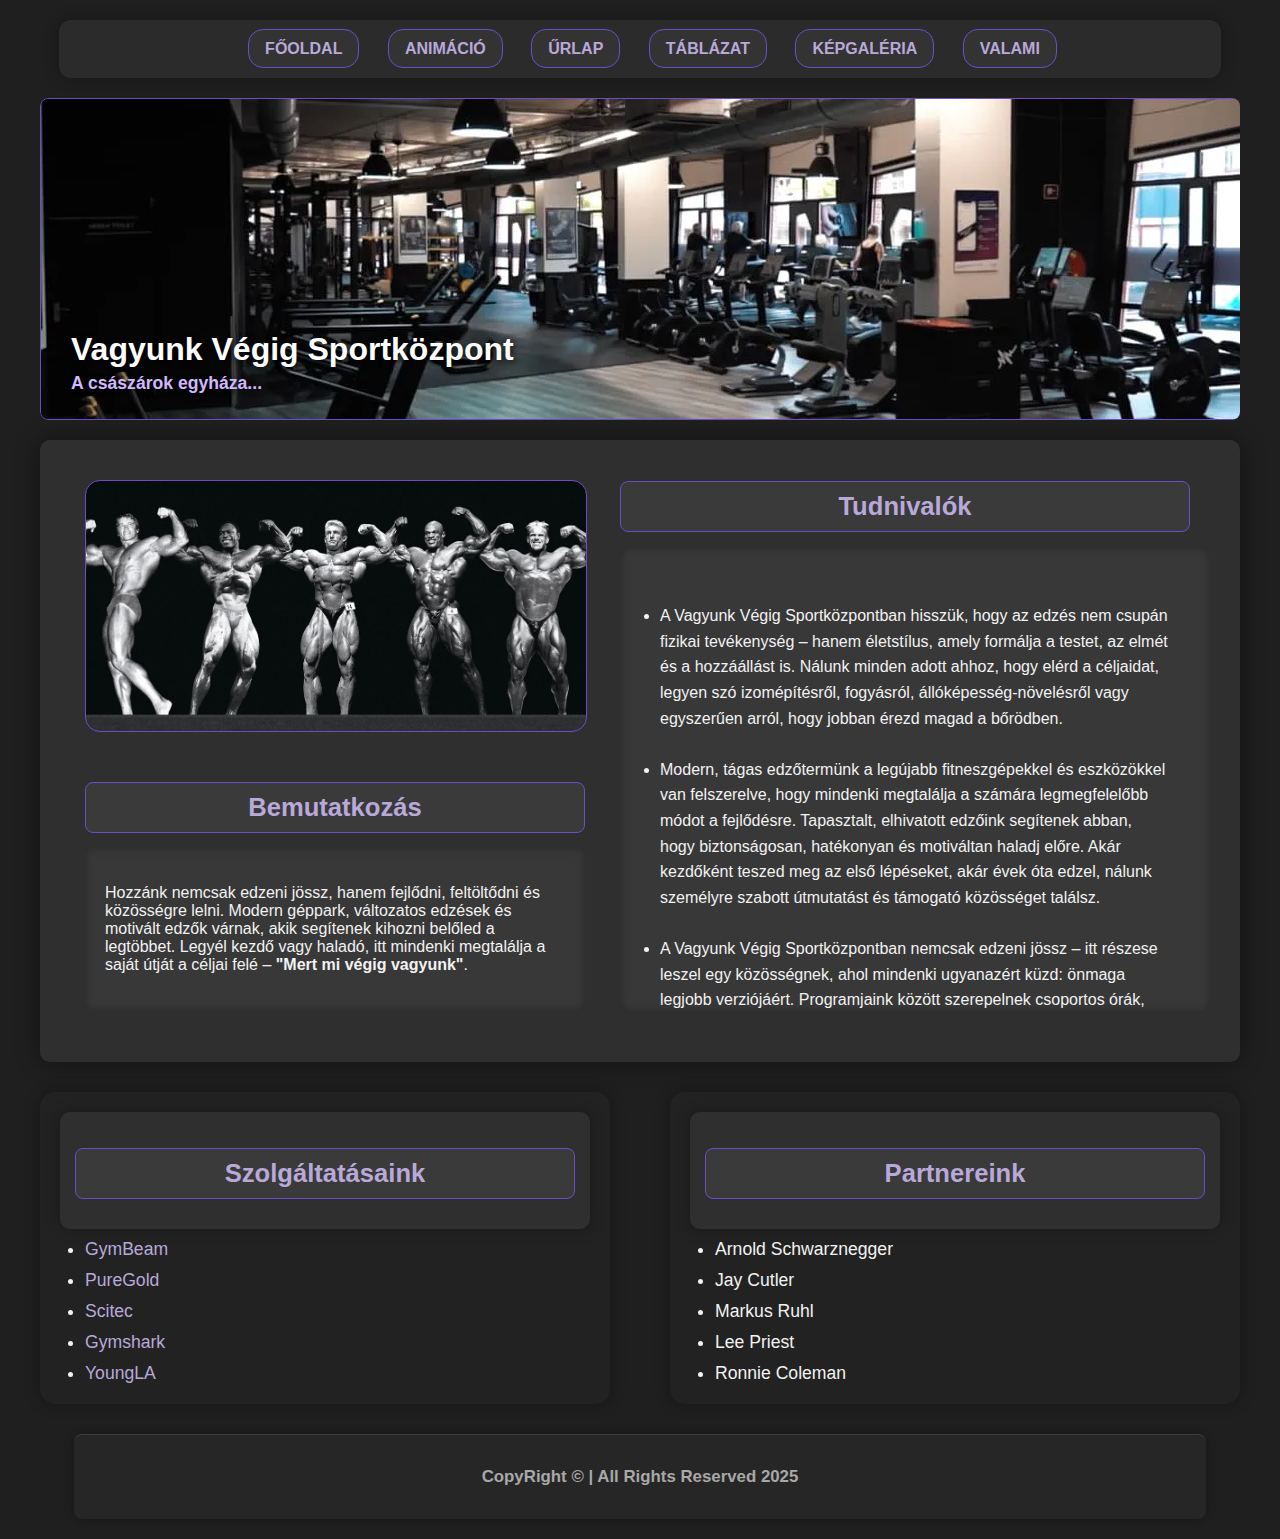
<file: index.html>
<!DOCTYPE html>
<html lang="hu">

<head>
    <meta charset="UTF-8">
    <meta name="viewport" content="width=device-width, initial-scale=1.0">
    <link rel="stylesheet" href="css/style.css">
    <title>Vagyunk Végig Sportközpont</title>
</head>

<body>
    <div class="container">
        <nav>
            <div id="menu">
                <ul>
                    <li><a href="index.html">FŐOLDAL</a></li>
                    <li><a href="#nogo">ANIMÁCIÓ</a></li>
                    <li><a href="#nogo">ŰRLAP</a></li>
                    <li><a href="#nogo">TÁBLÁZAT</a></li>
                    <li><a href="#nogo">KÉPGALÉRIA</a></li>
                    <li><a href="#nogo">VALAMI</a></li>
                </ul>
            </div>
        </nav>
        <header>
            <div class="banner">
                <img src="../images/banner.png" alt="banner">
                <div class="cim">
                    <h1>Vagyunk Végig Sportközpont</h1>
                    <h3>A császárok egyháza...</h3>
                </div>
            </div>
        </header>
        <section>
            <div class="rendezes">
                <div class="bal-oldal">
                    <div class="kiskep"></div>
                    <div class="bemu">
                        <h2>Bemutatkozás</h2>
                    </div>
                    <article class="bemutatkozas">
                        <p>Hozzánk nemcsak edzeni jössz, hanem fejlődni, feltöltődni és közösségre lelni. Modern
                            géppark,
                            változatos edzések és motivált edzők várnak, akik segítenek kihozni belőled a legtöbbet.
                            Legyél
                            kezdő vagy haladó, itt mindenki megtalálja a saját útját a céljai felé – <b>"Mert mi végig
                                vagyunk"</b>.
                        </p>
                </div>
                </article>
                <div class="jobb-oldal">
                    <div class="tudn">
                        <h2>Tudnivalók</h2>
                    </div>
                    <article class="szoveg">
                        <p>
                            <li>A Vagyunk Végig Sportközpontban hisszük, hogy az edzés nem csupán fizikai tevékenység –
                                hanem
                                életstílus, amely formálja a testet, az elmét és a hozzáállást is. Nálunk minden adott
                                ahhoz,
                                hogy
                                elérd a céljaidat, legyen szó izomépítésről, fogyásról, állóképesség-növelésről vagy
                                egyszerűen
                                arról, hogy jobban érezd magad a bőrödben.</li>
                            <br>
                            <li>Modern, tágas edzőtermünk a legújabb fitneszgépekkel és eszközökkel van felszerelve,
                                hogy
                                mindenki
                                megtalálja a számára legmegfelelőbb módot a fejlődésre. Tapasztalt, elhivatott edzőink
                                segítenek
                                abban, hogy biztonságosan, hatékonyan és motiváltan haladj előre. Akár kezdőként teszed
                                meg
                                az
                                első
                                lépéseket, akár évek óta edzel, nálunk személyre szabott útmutatást és támogató
                                közösséget
                                találsz.</li>
                            <br>
                            <li>A Vagyunk Végig Sportközpontban nemcsak edzeni jössz – itt részese leszel egy
                                közösségnek, ahol mindenki ugyanazért küzd: önmaga legjobb verziójáért. Programjaink
                                között szerepelnek csoportos órák, személyi edzések, funkcionális tréningek és
                                regenerációs lehetőségek is, így mindig változatosan, élvezetesen fejlődhetsz.</li>
                            <br>
                            <li>Mi hiszünk a kitartásban, az elhivatottságban és abban, hogy a valódi eredményekhez
                                vezető
                                út közös munka.</li>

                        </p>
                    </article>
                </div>
            </div>
        </section>
        <div class="also">
            <aritcle class="szolg">
                <div class="szolgalt">
                    <h2>Szolgáltatásaink</h2>
                </div>
                <ul>
                    <li><a href="https://gymbeam.hu/?utm_source=google&utm_medium=cpc&utm_campaign=SRCH%20-%20Brand&utm_id=1724910429&gad_source=1&gad_campaignid=1724910429&gclid=Cj0KCQjwgpzIBhCOARIsABZm7vHO1iz8SIYqTJ5LYd-a1cOq5VX9r24YfANqGNVMRcTilV9HUDqfX28aAsz4EALw_wcB"
                            target="_blank">GymBeam</li></a>
                    <li><a href="https://www.puregoldprotein.com/hu" target="_blank">PureGold</li></a>
                    <li><a href="https://scitec.hu/?srsltid=AfmBOorumaUkmnEHcJ_h6CyaLm1l9FvlW-MEcPEHLv0_Qh_33BpkftWL"
                            target="_blank">Scitec</li></a>
                    <li><a href="https://www.gymshark.com/?srsltid=AfmBOoqqOSfHiOM48znVP36rq98rqNGx2hP6OGsv8VPIWdq4PR0ACoLd"
                            target="_blank">Gymshark</li></a>
                    <li><a href="https://www.youngla.com/?srsltid=AfmBOopCTusKlcX50WV67t5ERD-jTbVTK-HtD0PtDnSFIgu0QViBSAl9"
                            target="_blank">YoungLA</li></a>
                </ul>
            </aritcle>
            <article class="part">
                <div class="partne">
                    <h2>Partnereink</h2>
                </div>
                <ul>
                    <li>Arnold Schwarznegger</li>
                    <li>Jay Cutler</li>
                    <li>Markus Ruhl</li>
                    <li>Lee Priest</li>
                    <li>Ronnie Coleman</li>
                </ul>
            </article>
        </div>
        <footer>
            <h3>CopyRight &#169; | All Rights Reserved 2025</h3>
        </footer>
    </div>
</body>

</html>
</file>
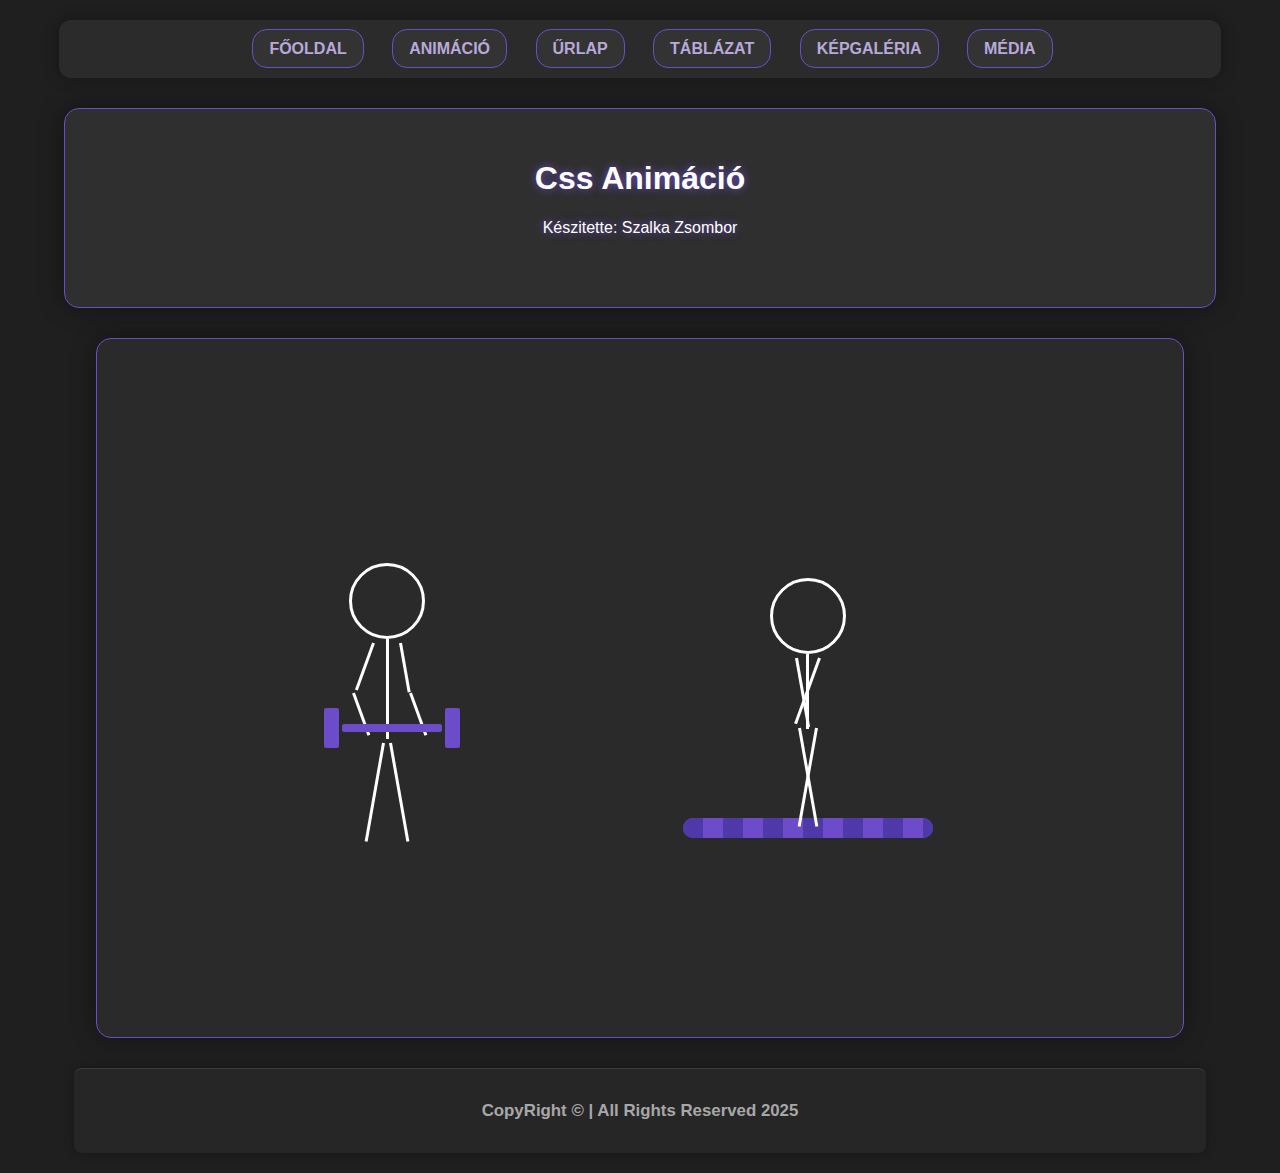
<file: animation.html>
<!DOCTYPE html>
<html lang="hu">

<head>
    <meta charset="UTF-8">
    <meta name="viewport" content="width=device-width, initial-scale=1.0">
    <link rel="stylesheet" href="css/style.css">
    <link rel="stylesheet" href="css/animation.css">
    <title>CSS ANIMÁCIÓ</title>
</head>

<body>
    <nav>
        <div id="menu">
            <ul>
                <li><a href="index.html">FŐOLDAL</a></li>
                <li><a href="animation.html">ANIMÁCIÓ</a></li>
                <li><a href="form.html">ŰRLAP</a></li>
                <li><a href="table.html">TÁBLÁZAT</a></li>
                <li><a href="gallery.html">KÉPGALÉRIA</a></li>
                <li><a href="media.html">MÉDIA</a></li>
            </ul>
        </div>
    </nav>
    <div class="asd">
        <header class="felso">
            <h1>Css Animáció</h1>
            <p>Készitette: Szalka Zsombor</p>
        </header>
    </div>
     <section class="main">
        <div class="stickman-container">
            <div class="stickman">
                <div class="head"></div>
                <div class="body"></div>

                <div class="arm left"></div>
                <div class="arm right"></div>

                <div class="forearm left"></div>
                <div class="forearm right"></div>

                <div class="barbell">
                    <div class="weight left"></div>
                    <div class="bar"></div>
                    <div class="weight right"></div>
                </div>

                <div class="leg left"></div>
                <div class="leg right"></div>
            </div>
        </div>


        <div class="runner-container">
            <div class="treadmill">
                <div class="belt"></div>
                <div class="stand left"></div>
                <div class="stand right"></div>
            </div>

            <div class="runner">
                <div class="head"></div>
                <div class="body"></div>
                <div class="arm left"></div>
                <div class="arm right"></div>
                <div class="leg left"></div>
                <div class="leg right"></div>
            </div>
        </div>
    </section>
    <footer>
        <h3>CopyRight &#169; | All Rights Reserved 2025</h3>
    </footer>
</body>

</html>
</file>
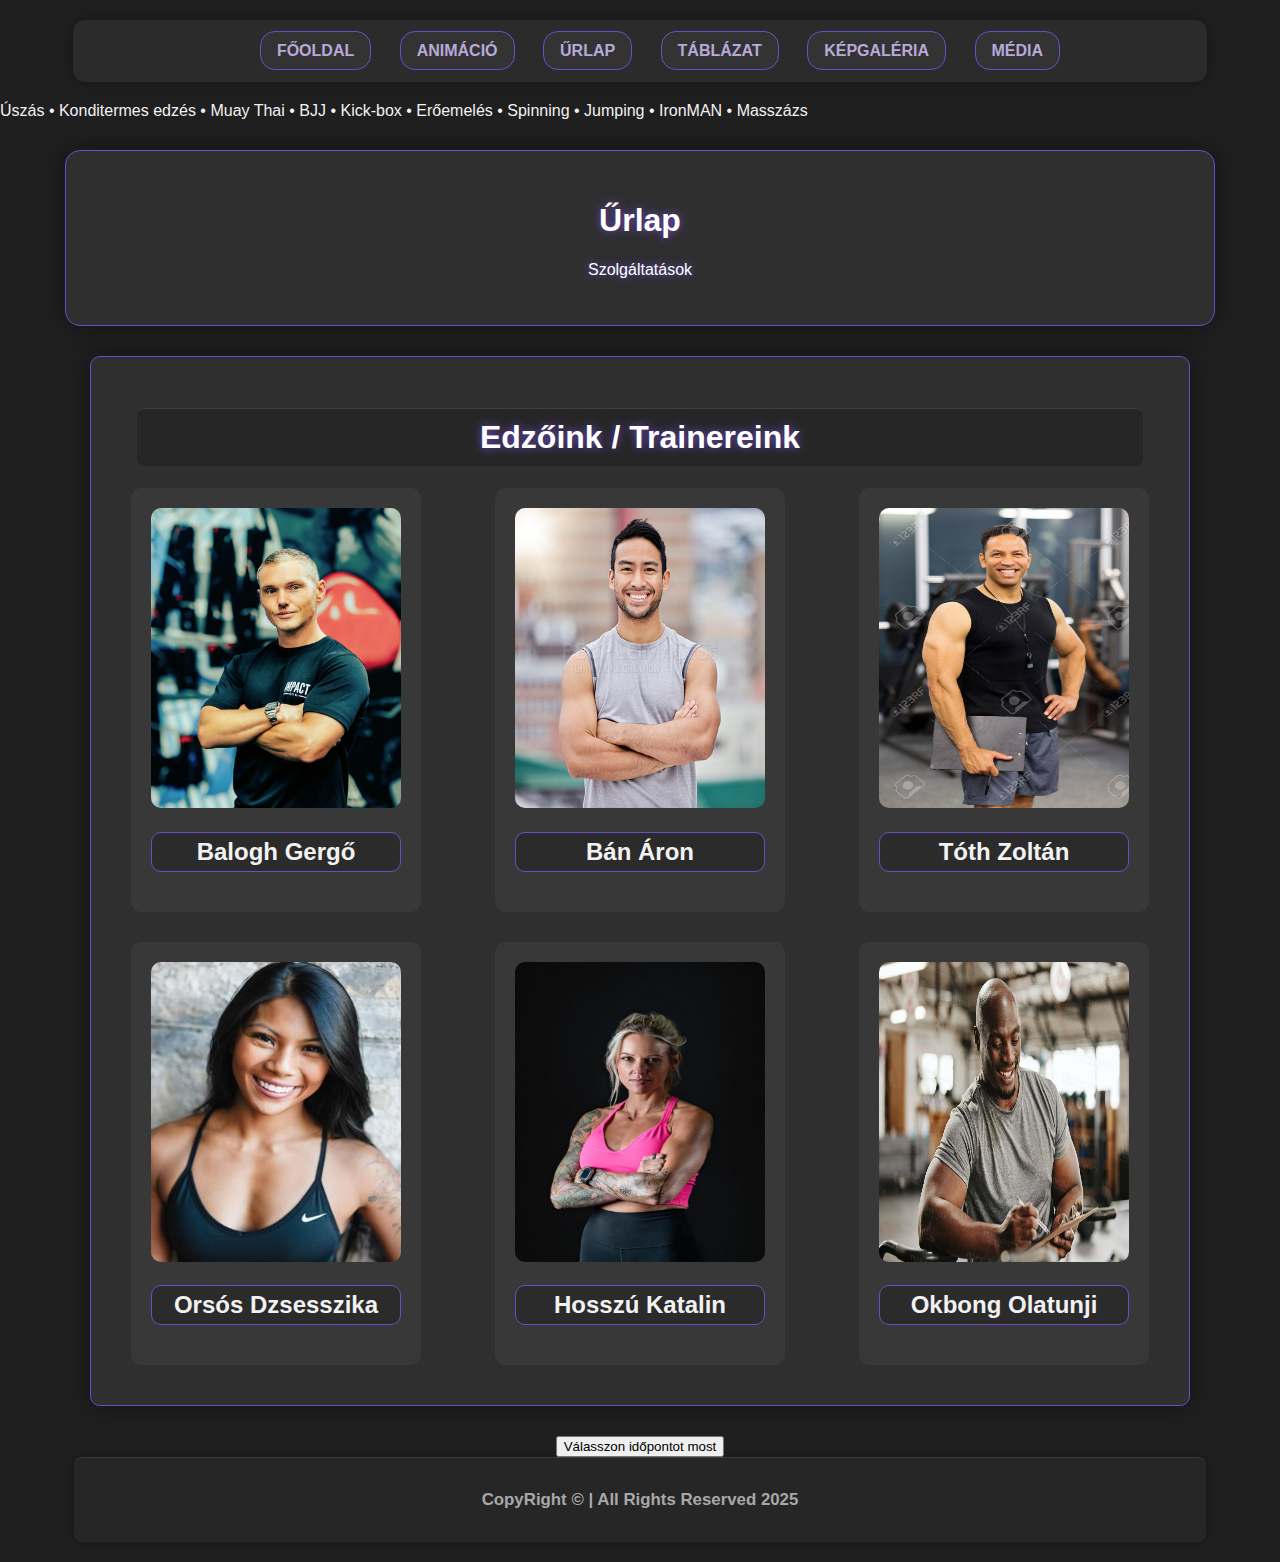
<file: form.html>
<!DOCTYPE html>
<html lang="en">

<head>
    <meta charset="UTF-8">
    <meta name="viewport" content="width=device-width, initial-scale=1.0">
    <link rel="stylesheet" href="css/form.css">
    <title>HTML FORM</title>
</head>

<body>
    <nav>
        <div id="menu">
            <ul>
                <li><a href="index.html">FŐOLDAL</a></li>
                <li><a href="animation.html">ANIMÁCIÓ</a></li>
                <li><a href="form.html">ŰRLAP</a></li>
                <li><a href="table.html">TÁBLÁZAT</a></li>
                <li><a href="gallery.html">KÉPGALÉRIA</a></li>
                <li><a href="media.html">MÉDIA</a></li>
            </ul>
        </div>
    </nav>

    <div class="edzos-row">Úszás • Konditermes edzés • Muay Thai • BJJ • Kick-box • Erőemelés • Spinning • Jumping • IronMAN • Masszázs</div>
    
    <div class="container">


        <header class="felso">
            <h1>Űrlap</h1>
            <p>Szolgáltatások</p>
        </header>
        <section>
            <h1>Edzőink / Trainereink</h1>
            <div id="felso-sor">
                <article class="bal fent">
                    <img src="images/edzo1.png" alt="elso edzo" width="250px" height="300px">
                    <h2>Balogh Gergő</h2>
                    <ul>
                        <li>Muay Thai</li>
                        <li>Kick-Box</li>
                        <li>Brazil Jiu Jitsu</li>
                    </ul>
                </article>
                <article class="kozepso fent">
                    <img src="images/edzo2.png" alt="masodik edzo" width="250px" height="300px">
                    <h2>Bán Áron</h2>
                    <ul>
                        <li>Személyedző</li>
                        <li>Online Coach</li>
                        <li>Sperma Donor</li>
                    </ul>
                </article>
                <article class="jobb fent">
                    <img src="images/edzo3.png" alt="harmadik edzo" width="250px" height="300px">
                    <h2>Tóth Zoltán</h2>
                    <ul>
                        <li>Erőemelő Trainer</li>
                        <li>Személyedző</li>
                    </ul>
                </article>
            </div>
            <div id="also-sor">
                <article class="bal lent">
                    <img src="images/edzo4.png" alt="negyedik edzo" width="250px" height="300px">
                    <h2>Orsós Dzsesszika</h2>
                    <ul>
                        <li>Track Trainer</li>
                        <li>Spinning Edző</li>
                    </ul>
                </article>
                <article class="kozepso lent">
                    <img src="images/edzo5.png" alt="otodik edzo" width="250px" height="300px">
                    <h2>Hosszú Katalin</h2>
                    <ul>
                        <li>Uszó Edző</li>
                        <li>Jumping Trainer</li>
                        <li>Online Coach</li>
                    </ul>
                </article>
                <article class="jobb lent">
                    <img src="images/edzo6.png" alt="hatodik edzo" width="250px" height="300px">
                    <h2>Okbong Olatunji</h2>
                    <ul>
                        <li>Személyes Masszázs</li>
                        <li>IronMAN Coach</li>
                        <li>Versenyszervező</li>
                    </ul>
                </article>
            </div>
        </section>

        <a href="foglalas.html" target="_blank"><button class="fogalalas-gomb">Válasszon időpontot most</button></a>

    </div>





    <footer>
        <h3>CopyRight &#169; | All Rights Reserved 2025</h3>
    </footer>
</body>

</html>
</file>
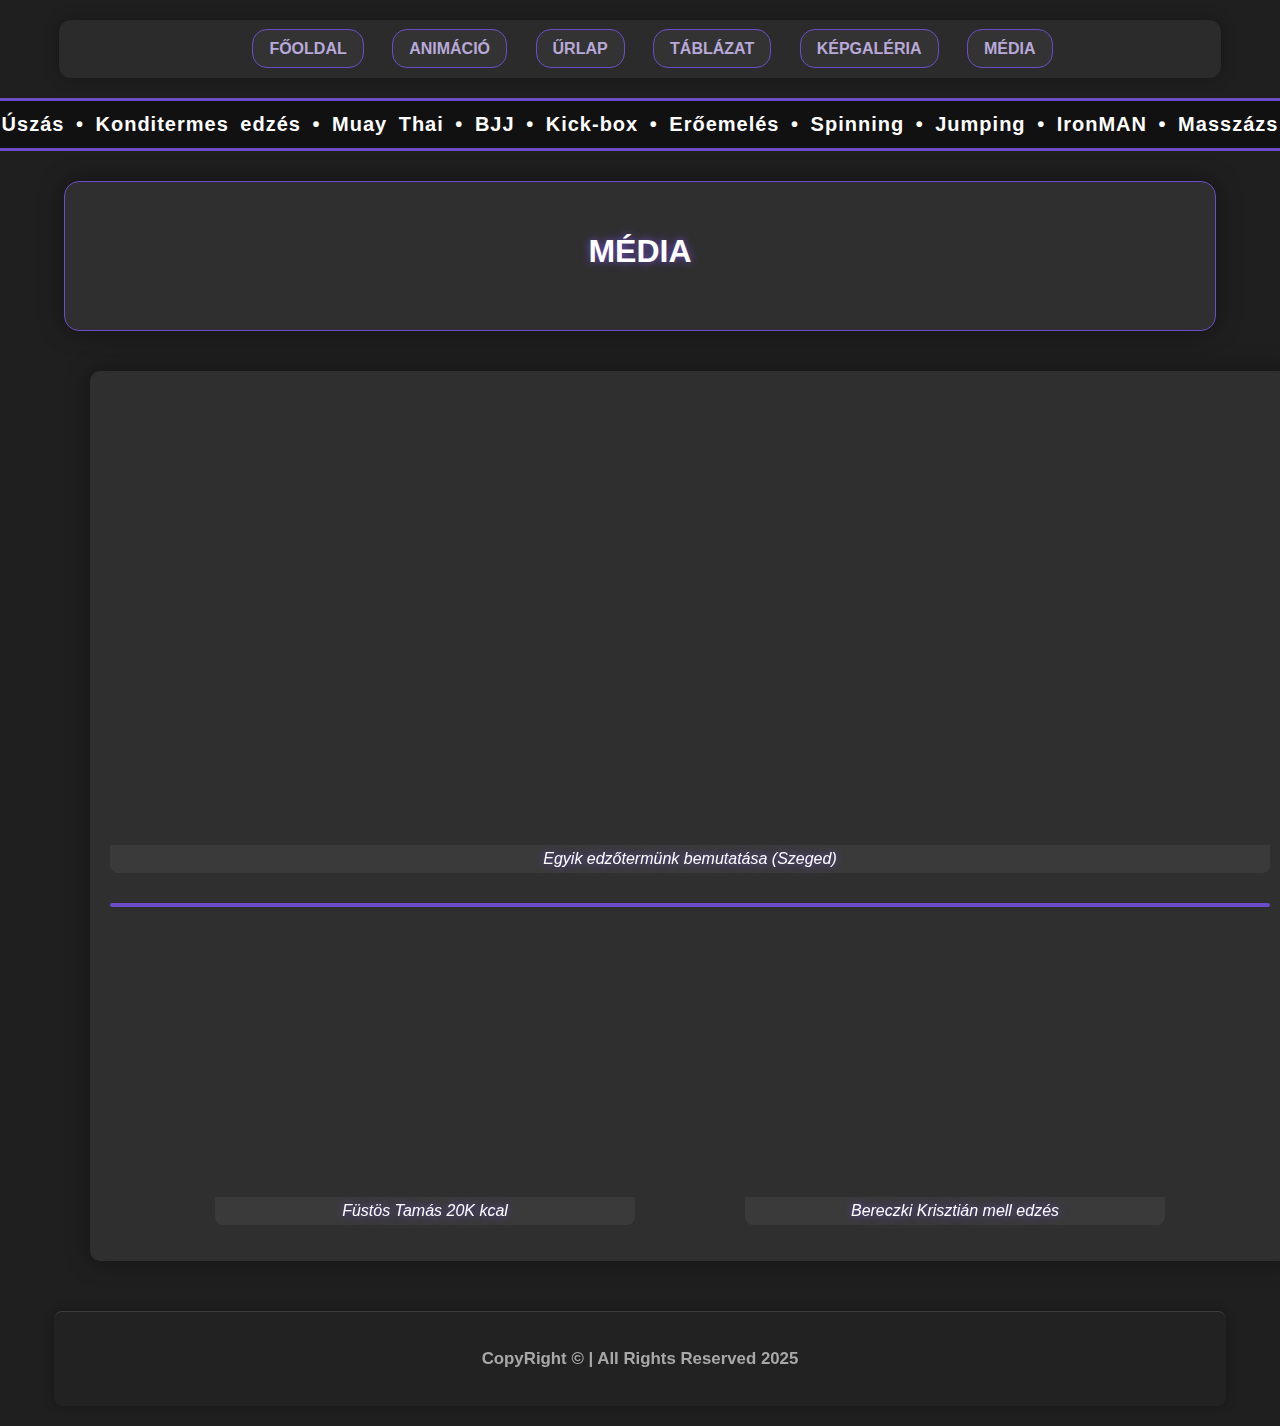
<file: media.html>
<!DOCTYPE html>
<html lang="hu">

<head>
    <meta charset="UTF-8">
    <meta name="viewport" content="width=device-width, initial-scale=1.0">
    <link rel="stylesheet" href="css/style.css">
    <link rel="stylesheet" href="css/media.css">
    <title>HTML MÉDIA</title>
</head>

<body>
    <nav>
        <div id="menu">
            <ul>
                <li><a href="index.html">FŐOLDAL</a></li>
                <li><a href="animation.html">ANIMÁCIÓ</a></li>
                <li><a href="form.html">ŰRLAP</a></li>
                <li><a href="table.html">TÁBLÁZAT</a></li>
                <li><a href="gallery.html">KÉPGALÉRIA</a></li>
                <li><a href="media.html">MÉDIA</a></li>
            </ul>
        </div>
    </nav>

    <div class="edzos-row">Úszás • Konditermes edzés • Muay Thai • BJJ • Kick-box • Erőemelés • Spinning • Jumping •
        IronMAN • Masszázs</div>

    <div class="asd">
        <header class="felso">
            <h1>MÉDIA</h1>
        </header>
    </div>

    <div class="container">
        <section>


            <article class="felso_video">
                <iframe src="https://www.youtube.com/embed/8TyAUAYOItk" frameborder="0"></iframe>
                <figcaption class="caption">Egyik edzőtermünk bemutatása (Szeged)</figcaption>
            </article>

            <div class="vonal"></div>


            <article class="also_videok">
                <figure>
                    <iframe src="https://www.youtube.com/embed/y3NxShFTOxU" frameborder="0"></iframe>
                    <figcaption class="also_caption">Füstös Tamás 20K kcal</figcaption>
                </figure>
                <figure>
                    <iframe src="https://www.youtube.com/embed/0ZRyqtBjuOo" frameborder="0"></iframe>
                    <figcaption class="also_caption">Bereczki Krisztián mell edzés</figcaption>
                </figure>
            </article>

        </section>
    </div>



    <footer>
        <h3>CopyRight &#169; | All Rights Reserved 2025</h3>
    </footer>
</body>

</html>
</file>
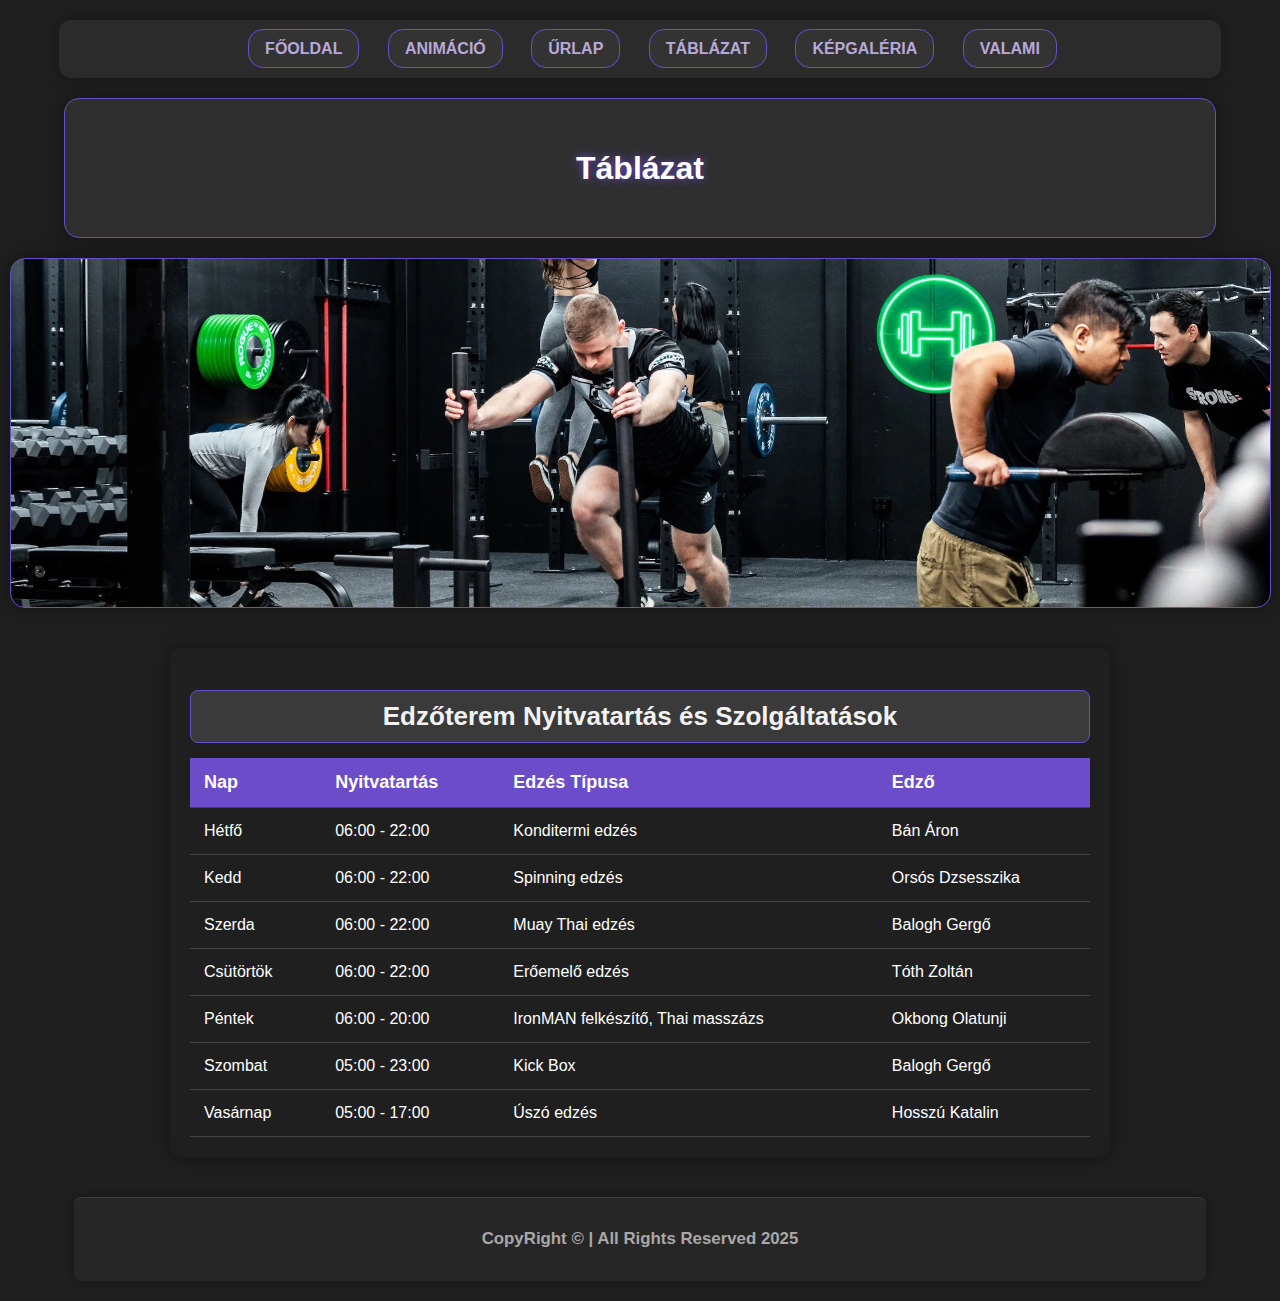
<file: table.html>
<!DOCTYPE html>
<html lang="en">

<head>
    <meta charset="UTF-8">
    <meta name="viewport" content="width=device-width, initial-scale=1.0">
    <link rel="stylesheet" href="css/style.css">
    <link rel="stylesheet" href="css/table.css">
    <title>HTML TÁBLÁZAT</title>
</head>

<body>
    <nav>
        <div id="menu">
            <ul>
                <li><a href="index.html">FŐOLDAL</a></li>
                <li><a href="animation.html">ANIMÁCIÓ</a></li>
                <li><a href="form.html">ŰRLAP</a></li>
                <li><a href="table.html">TÁBLÁZAT</a></li>
                <li><a href="gallery.html">KÉPGALÉRIA</a></li>
                <li><a href="#nogo">VALAMI</a></li>
            </ul>
        </div>
    </nav>
    <div class="asd">
        <header class="felso">
            <h1>Táblázat</h1>
        </header>
    </div>
    <section class="kep1"></section>
    <div class="gym-table-container">
    <h2>Edzőterem Nyitvatartás és Szolgáltatások</h2>

    <table class="gym-table">
        <thead>
            <tr>
                <th>Nap</th>
                <th>Nyitvatartás</th>
                <th>Edzés Típusa</th>
                <th>Edző</th>
            </tr>
        </thead>
        <tbody>
            <tr>
                <td>Hétfő</td>
                <td>06:00 - 22:00</td>
                <td>Konditermi edzés</td>
                <td>Bán Áron</td>
            </tr>
            <tr>
                <td>Kedd</td>
                <td>06:00 - 22:00</td>
                <td>Spinning edzés</td>
                <td>Orsós Dzsesszika</td>
            </tr>
            <tr>
                <td>Szerda</td>
                <td>06:00 - 22:00</td>
                <td>Muay Thai edzés</td>
                <td>Balogh Gergő</td>
            </tr>
            <tr>
                <td>Csütörtök</td>
                <td>06:00 - 22:00</td>
                <td>Erőemelő edzés</td>
                <td>Tóth Zoltán</td>
            </tr>
            
            <tr>
                <td>Péntek</td>
                <td>06:00 - 20:00</td>
                <td>IronMAN felkészítő, Thai masszázs</td>
                <td>Okbong Olatunji</td>
            </tr>
            <tr>
                <td>Szombat</td>
                <td>05:00 - 23:00</td>
                <td>Kick Box</td>
                <td>Balogh Gergő</td>
            </tr>
            <tr>
                <td>Vasárnap</td>
                <td>05:00 - 17:00</td>
                <td>Úszó edzés</td>
                <td>Hosszú Katalin</td>
            </tr>
        </tbody>
    </table>
</div>
    <footer>
        <h3>CopyRight &#169; | All Rights Reserved 2025</h3>
    </footer>

</body>

</html>
</file>
<file: css/style.css>
body {
    background-color: #1f1f1f;
    font-family: "Poppins", sans-serif;
    color: #f2f2f2;
    margin: 0;
    padding: 0;
}

.container,
.rendezes,
section,
header,
.also {
    box-sizing: border-box;
}


nav {
    width: 88.5%;
    margin: 20px auto;
    background: #2b2b2b;
    border-radius: 12px;
    padding: 15px;
    text-align: center;
    box-shadow: 0 0 15px rgba(0, 0, 0, 0.3);
}

#menu li {
    display: inline-block;
    list-style-type: none;
    margin: 0 12px;
    margin-top: 5px;
    margin-bottom: 5px;
}

#menu ul li a {
    text-decoration: none;
    color: #b8a9d9;
    border: 1px solid #6d4cc9;
    padding: 10px 16px;
    border-radius: 15px;
    font-weight: 600;
    transition: 0.3s ease;
    background-color: #333;

}

.banner {
    background-image: url(../images/banner.png);
    height: 400px;
    background-size: cover;
    background-position: center;
    background-repeat: no-repeat;
    border: 1px solid #6d4cc9;
    border-radius: 15px;
}

.kiskep {
    width: 500px;
    height: 250px;
    margin: 20px 50px 20px 0;
    background-image: url(../images/kiskep.png);
    background-size: cover;
    background-position: center;
    background-repeat: no-repeat;
    border: 1px solid #6d4cc9;
    border-radius: 15px;
    margin-bottom: 50px;
}

#menu ul li a:hover {
    background-color: #6d4cc9;
    color: #fff;
    box-shadow: 0 0 10px #6d4cc9;
}

header {
    width: 1200px;
    margin: 20px auto;
    border-radius: 8px;
    overflow: hidden;

}

.edzos-row {
    background: #111;
    color: #fff;
    font-size: 20px;
    font-weight: 700;
    text-align: center;
    padding: 12px 0;
    letter-spacing: 1px;
    border-top: 3px solid #6d4cc9;
    border-bottom: 3px solid #6d4cc9;
    word-spacing: 5px;
}

.banner {
    position: relative;
    width: 100%;
    height: 320px;
    overflow: hidden;
    border-radius: 8px;
}


.banner img {
    width: 100%;
    height: 100%;
    object-fit: cover;
    object-position: center;
    display: block;
}


.cim {
    position: absolute;
    bottom: 25px;
    left: 30px;
    color: white;
    z-index: 2;
    text-shadow: 2px 2px 6px rgba(0, 0, 0, 0.7);
}

.cim h1 {
    margin: 0;
    font-size: 2em;
    font-weight: 700;
}

.cim h3 {
    margin: 5px 0 0;
    font-size: 1.1em;
    color: #d0b8ff;
}



section {
    width: 1200px;
    margin: 0 auto 30px;
    padding: 20px;
    background-color: #2f2f2f;
    border-radius: 10px;
    box-shadow: 0 0 25px rgba(0, 0, 0, 0.4);
}


h2 {
    font-size: 1.6em;
    color: #b8a9d9;
    text-align: center;
    margin-bottom: 15px;
    border: 1px solid #6d4cc9;
    padding: 10px;
    border-radius: 8px;
    background-color: #3a3a3a;
}

.tudn {
    margin-right: 70px;
}




.rendezes {
    display: flex;
    justify-content: space-between;
    width: 1200px;
    margin: 0 auto 30px;
}


.bal-oldal img {
    width: 100%;
    border-radius: 10px;
    box-shadow: 0 0 15px rgba(0, 0, 0, 0.4);

}

.bal-oldal {
    margin-left: 25px;
    width: 500px;
}


.szoveg {
    background-color: #383838;
    border-radius: 10px;
    padding: 40px;
    height: 385px;
    width: 510px;
    margin-right: 50px;
    overflow-y: scroll;
    line-height: 1.6;
    box-shadow: inset 0 0 10px rgba(0, 0, 0, 0.3);
}

.bemutatkozas {
    background-color: #383838;
    box-shadow: inset 0 0 10px rgba(0, 0, 0, 0.3);
    padding: 20px;
}


.szoveg::-webkit-scrollbar {
    width: 8px;
}

.szoveg::-webkit-scrollbar-track {
    background: #2f2f2f;
    border-radius: 8px;
}

.szoveg::-webkit-scrollbar-thumb {
    background: #6d4cc9;
    border-radius: 8px;
}

.szoveg::-webkit-scrollbar-thumb:hover {
    background: #8a69ff;
}


.also {
    display: flex;
    justify-content: center;
    width: 1200px;
    margin: 0 auto 20px;
    gap: 20px;
    margin-bottom: 30px;
}

.also div {
    background-color: #2f2f2f;
    width: 500px;
    border-radius: 10px;
    padding: 15px;
    box-shadow: 0 0 15px rgba(0, 0, 0, 0.3);
}


ul {
    margin: 0;
    padding-left: 25px;
}

ul li a {
    color: #b8a9d9;
    text-decoration: none;
    transition: 0.2s;
}

ul li a:hover {
    color: #fff;
    text-shadow: 0 0 6px #6d4cc9;
}


footer {
    text-align: center;
    padding: 15px 0;
    font-size: 0.9em;
    color: #a8a8a8;
    background-color: #262626;
    border-top: 1px solid #3d3d3d;
    border-radius: 8px;
    width: 88.5%;
    margin: 0 auto 20px;
    box-shadow: 0 0 10px rgba(0, 0, 0, 0.3);
}

.container {
    margin-left: auto;
    margin-right: auto;
    height: auto;
}

.szolg {
    margin-right: 40px;
    background-color: #33333333;
    border-radius: 15px;
    box-shadow: 0 0 15px rgba(0, 0, 0, 0.3);
    padding: 20px;
}

.part {
    background-color: #33333333;
    border-radius: 15px;
    box-shadow: 0 0 15px rgba(0, 0, 0, 0.3);
    padding: 20px;
}

.szolg li {
    margin-top: 10px;
    font-size: 110%;
    font-family: Verdana, Geneva, Tahoma, sans-serif;
}

.part li {
    margin-top: 10px;
    font-size: 110%;
    font-family: Verdana, Geneva, Tahoma, sans-serif;
}
</file>
<file: css/animation.css>
body {
  background-color: #1f1f1f;
  margin: 0;
  font-family: "Poppins", sans-serif;
  color: #f2f2f2;
}


nav {
  width: 88.5%;
  margin: 20px auto;
  background: #2b2b2b;
  border-radius: 12px;
  padding: 15px;
  text-align: center;
  box-shadow: 0 0 15px rgba(0, 0, 0, 0.3);
}


#menu li {
  display: inline-block;
  list-style-type: none;
  margin: 0 12px;
  margin-top: 5px;
  margin-bottom: 5px;
}

#menu ul li a {
  text-decoration: none;
  color: #b8a9d9;
  border: 1px solid #6d4cc9;
  padding: 10px 16px;
  border-radius: 15px;
  font-weight: 600;
  transition: 0.3s ease;
  background-color: #333;

}

.felso {
  width: 90%;
  height: 200px;
  background-color: #2f2f2f;
  box-shadow: 0 0 25px rgba(0, 0, 0, 0.4);
  border: 1px solid #6d4cc9;
  border-radius: 15px;
  text-align: center;
  padding: 30px;
  margin: 30px auto;
}

.felso h1 {
  color: white;
  text-shadow: 0 0 8px #6d4cc9;
}

.felso p {
  color: white;
  text-shadow: 0 0 8px #6d4cc9;
}


.main {
  width: 85%;
  margin: 0 auto;
  height: 700px;
  border: 1px solid #6d4cc9;
  border-radius: 15px;
  background-color: #2a2a2a;
  display: flex;
  justify-content: space-evenly;
  align-items: center;
  margin-bottom: 30px;
}


.stickman {
  position: relative;
  width: 130px;
  height: 250px;
  animation: liftBody 2s ease-in-out infinite;
}

.head {
  width: 70px;
  height: 70px;
  border-radius: 50%;
  border: 3px solid #fff;
  margin: 0 auto;
  background: transparent;
}

.body {
  width: 3px;
  height: 100px;
  background-color: #fff;
  margin: 0 auto;
}

.arm {
  position: absolute;
  width: 3px;
  height: 50px;
  background-color: #fff;
  transform-origin: top;
}

.arm.left {
  left: 50px;
  top: 80px;
  transform: rotate(20deg);
}

.arm.right {
  right: 50px;
  top: 80px;
  transform: rotate(-10deg);
}

.forearm {
  position: absolute;
  width: 3px;
  height: 45px;
  background-color: #fff;
  transform-origin: top;
  top: 120px;
}

.forearm.left {
  left: 30px;
  margin-top: 10px;
  transform: rotate(-20deg);
  animation: curlLeft 2s ease-in-out infinite;
}

.forearm.right {
  right: 40px;
  margin-top: 10px;
  transform: rotate(-20deg);
  animation: curlRight 2s ease-in-out infinite;
}

.leg {
  position: absolute;
  width: 3px;
  height: 100px;
  background-color: #fff;
  bottom: 0;
  transform-origin: top;
}

.leg.left {
  left: 60px;
  bottom: -30px;
  transform: rotate(10deg);
}

.leg.right {
  right: 60px;
  bottom: -30px;
  transform: rotate(-10deg);
}

.barbell {
  position: absolute;
  top: 155px;
  left: 50%;
  transform: translateX(-50%);
  width: 160px;
  height: 20px;
  display: flex;
  align-items: center;
  justify-content: center;
  margin-left: 5px;
  animation: barCurl 2s ease-in-out infinite;
}

.bar {
  width: 100px;
  height: 8px;
  background-color: #6d4cc9;
  border-radius: 2px;
}

.weight {
  width: 15px;
  height: 40px;
  background-color: #6d4cc9;
  border-radius: 2px;
}

.weight.left {
  margin-right: 3px;
}

.weight.right {
  margin-left: 3px;
}


@keyframes liftBody {

  0%,
  100% {
    transform: translateY(0);
  }

  50% {
    transform: translateY(-10px);
  }
}

@keyframes curlLeft {

  0%,
  100% {
    transform: rotate(0deg);
  }

  50% {
    transform: rotate(-100deg);
  }
}

@keyframes curlRight {

  0%,
  100% {
    transform: rotate(0deg);
  }

  50% {
    transform: rotate(-100deg);
  }
}

@keyframes barCurl {

  0%,
  100% {
    transform: translate(-80px, 0);
  }

  50% {
    transform: translate(-60px, -40px);
  }
}


.runner-container {
  position: relative;
  width: 300px;
  height: 300px;
  display: flex;
  justify-content: center;
  align-items: flex-end;
}


.treadmill {
  position: relative;
  width: 250px;
  height: 20px;
  background-color: #6d4cc9;
  border-radius: 10px;
  overflow: hidden;
}

.treadmill::before {
  content: "";
  position: absolute;
  width: 100%;
  height: 100%;
  background: repeating-linear-gradient(to right, #4f38a8 0 20px, #6d4cc9 20px 40px);
  animation: beltScroll 0.3s linear infinite;
}

@keyframes beltScroll {
  from {
    transform: translateX(0);
  }

  to {
    transform: translateX(-40px);
  }
}

.stand {
  position: absolute;
  width: 6px;
  height: 60px;
  background-color: #6d4cc9;
  bottom: -60px;
  border-radius: 2px;
}

.stand.left {
  left: 0;
}

.stand.right {
  right: 0;
}


.runner {
  position: absolute;
  bottom: 40px;
  width: 80px;
  height: 220px;
  animation: bounce 0.6s ease-in-out infinite;
}

.runner .head {
  width: 70px;
  height: 70px;
  border: 3px solid #fff;
  border-radius: 50%;
  margin: 0 auto;
}

.runner .body {
  width: 3px;
  height: 75px;
  background: #fff;
  margin: 0 auto;
}

.runner .arm,
.runner .leg {
  position: absolute;
  background: #fff;
  width: 3px;
  transform-origin: top;
}

.runner .arm.left {
  height: 70px;
}

.runner .arm.right {
  height: 70px;
}

.runner .leg.right {
  left: 30px;
}

.runner .leg.left {
  left: 47px;
}

.runner .arm.left {
  animation: armSwingLeft 0.6s ease-in-out infinite;
}

.runner .arm.right {
  animation: armSwingRight 0.6s ease-in-out infinite;
}

.runner .leg.left {
  animation: legRunLeft 0.6s ease-in-out infinite;
}

.runner .leg.right {
  animation: legRunRight 0.6s ease-in-out infinite;
}

/* Animációk */
@keyframes armSwingLeft {

  0%,
  100% {
    transform: rotate(30deg);
  }

  50% {
    transform: rotate(-30deg);
  }
}

@keyframes armSwingRight {

  0%,
  100% {
    transform: rotate(-30deg);
  }

  50% {
    transform: rotate(30deg);
  }
}

@keyframes legRunLeft {

  0%,
  100% {
    transform: rotate(-30deg);
  }

  50% {
    transform: rotate(30deg);
  }
}

@keyframes legRunRight {

  0%,
  100% {
    transform: rotate(30deg);
  }

  50% {
    transform: rotate(-30deg);
  }
}

@keyframes bounce {

  0%,
  100% {
    transform: translateY(0);
  }

  50% {
    transform: translateY(-8px);
  }
}
</file>
<file: css/form.css>
body {
    background-color: #1f1f1f;
    font-family: "Poppins", sans-serif;
    color: #f2f2f2;
    margin: 0;
    padding: 0;
}

nav {
    width: 88.5%;
    margin: 20px auto;
    background: #2b2b2b;
    border-radius: 12px;
    padding: 1px;
    text-align: center;
    box-shadow: 0 0 15px rgba(0,0,0,0.3);
}

#menu li {
    display: inline-block;
    list-style-type: none;
    margin: 0 12px;
    margin-top: 5px;
    margin-bottom: 5px;
}

#menu ul li a {
    text-decoration: none;
    color: #b8a9d9;
    border: 1px solid #6d4cc9;
    padding: 10px 16px;
    border-radius: 15px;
    font-weight: 600;
    transition: 0.3s ease;
    background-color: #333;
    
}

#menu ul li a:hover {
    background-color: #6d4cc9;
    color: #fff;
    box-shadow: 0 0 10px #6d4cc9;
}

.container, section, header {
    box-sizing: border-box;
}

.felso {
  width: 90%;
  height: 200px;
  background-color: #2f2f2f;
  box-shadow: 0 0 25px rgba(0, 0, 0, 0.4);
  border: 1px solid #6d4cc9;
  border-radius: 15px;
  text-align: center;
  padding: 30px;
  margin: 30px auto;
}

.felso h1 {
  color: white;
  text-shadow: 0 0 8px #6d4cc9;
}

.felso p {
  color: white;
  text-shadow: 0 0 8px #6d4cc9;
}

.felso {
    height: auto;
    margin-left: auto;
    margin-right: auto;
    width: 1150px;
}

section {
    background-color: #2f2f2f;
    border-radius: 10px;
    box-shadow: 0 0 25px rgba(0,0,0,0.4);
    border: 1px solid #6d4cc9;
    width: 1100px;
    margin: 30px auto;
    padding: 30px;
}

footer {
    text-align: center;
    padding: 15px 0;
    font-size: 0.9em;
    color: #a8a8a8;
    background-color: #262626;
    border-top: 1px solid #3d3d3d;
    border-radius: 8px;
    width: 88.5%;
    margin: 0 auto 20px;
    box-shadow: 0 0 10px rgba(0,0,0,0.3);
}

.container {
    width: 100%;
    max-width: 1500px;
    margin: 0 auto;
    text-align: center;
}

#felso-sor {
    display: flex;
    justify-content: space-between;
    gap: 5px;
    margin: 10px 10px 30px 10px;
}

#also-sor {
    display: flex;
    justify-content: space-between;
    margin: 10px 10px 10px 10px;
}

img {
    border-radius: 10px;
}

article {
    background-color: #383838;
    border-radius: 10px;;
    padding: 20px;
}

h2 {
    border: 1px solid #6d4cc9;
    border-radius: 10px;
    padding: 5px;
    background-color:#2b2b2b;
}

article ul li {
    text-align: center;
    font-family:'Lucida Sans', 'Lucida Sans Regular', 'Lucida Grande', 'Lucida Sans Unicode', Geneva, Verdana, sans-serif;
    margin: 5px 0 5px 0;
    color: #fff;
    text-shadow: 0 0 15px #6d4cc9;
}

article:hover ul {
  display: block;
}

article ul {
  display: none;
  margin-top: 10px;
  padding-left: 20px;;
  border-radius: 5px;
}

section h1 {
    color: white;
    text-shadow: 0 0 10px #6d4cc9;
    background-color: #262626;
    border-top: 1px solid #3d3d3d;
    border-radius: 8px;
    width: 95%;
    padding: 10px;
    text-align: center;
    margin-left: auto;
    margin-right: auto;
}
</file>
<file: css/media.css>
.edzos-row {
  background: #111;
  color: #fff;
  font-size: 20px;
  font-weight: 700;
  text-align: center;
  padding: 12px 0;
  letter-spacing: 1px;
  border-top: 3px solid #6d4cc9;
  border-bottom: 3px solid #6d4cc9;
  word-spacing: 5px;
}

.felso {
  width: 90%;
  height: 150px;
  background-color: #2f2f2f;
  box-shadow: 0 0 25px rgba(0, 0, 0, 0.4);
  border: 1px solid #6d4cc9;
  border-radius: 15px;
  text-align: center;
  padding: 30px;
  margin: 30px auto;
}

.felso h1 {
  color: white;
  text-shadow: 0 0 8px #6d4cc9;
}

.container {
  width: 90%;
  max-width: 1100px;
  margin: 40px auto;
}

section {
  display: flex;
  flex-direction: column;
  gap: 30px;
}

.felso_video iframe {
  width: 100%;
  justify-content: center;
  height: 450px;
  border-radius: 12px;
}

.also_videok {
  display: flex;
  gap: 30px;
  justify-content: center;
  flex-wrap: wrap;
}

.also_videok figure {
  width: 420px;
  text-align: center;
}

.also_videok iframe {
  width: 100%;
  height: 240px;
  border-radius: 12px;
}

footer {
  text-align: center;
  padding: 20px;
  background: #222;
  margin-top: 50px;
}


@media (max-width: 700px) {
  .also_videok iframe {
    width: 100%;
  }
}

.caption {
  display: block;
  font-style: italic;
  font-style: 0.9em;
  background-color: #3a3a3a;
  padding: 5px;
  border-radius: 0 0 8px 8px;
  color: white;
  text-shadow: 0 0 8px #6d4cc9;
  text-align: center;
}

.also_caption {
  display: block;
  font-style: italic;
  font-style: 0.9em;
  background-color: #3a3a3a;
  padding: 5px;
  border-radius: 0 0 8px 8px;
  color: white;
  text-shadow: 0 0 8px #6d4cc9;
  text-align: center;
}

.vonal {
  width: 100%;
  height: 4px;
  background-color: #6d4cc9;
  border-radius: 15px;
}
</file>
<file: css/table.css>
.gym-table-container {
    width: 90%;
    max-width: 900px;
    margin: 40px auto;
    overflow-x: auto;
    background: #1f1f1f;
    padding: 20px;
    border-radius: 12px;
    box-shadow: 0 0 20px rgba(0,0,0,0.4);
    color: white;
}

.gym-table-container h2 {
    text-align: center;
    margin-bottom: 15px;
    font-size: 26px;
    color: #f2f2f2;
}

.gym-table {
    width: 100%;
    border-collapse: collapse;
    min-width: 600px;
}

.gym-table th, .gym-table td {
    padding: 14px;
    text-align: left;
    border-bottom: 1px solid #444;
}

.gym-table th {
    background: #6d4cc9;
    color: white;
    font-size: 18px;
}

.gym-table tr:hover {
    background: #2c2c2c;
    transition: 0.2s;
}

.felso h1 {
    color: white;
    text-shadow: 0 0 8px #6d4cc9;
}

header {
    width: 1200px;              
    margin: 20px auto;          
    border-radius: 8px;
    overflow: hidden;
}

.felso {
    width: 90%;
    height: 140px;
    background-color: #2f2f2f;
    box-shadow: 0 0 25px rgba(0, 0, 0, 0.4);
    border: 1px solid #6d4cc9;
    border-radius: 15px;
    text-align: center;
    padding: 30px;
}

.kep1 {
    background-image: url(../images/table.png);
    width: 98.5%;
    height: 350px;
    background-size: cover;
    background-position: center;
    background-repeat: no-repeat;
    border: 1px solid #6d4cc9;
    border-radius: 15px;
    margin: 10px 10px 10px 10px;
}
</file>
